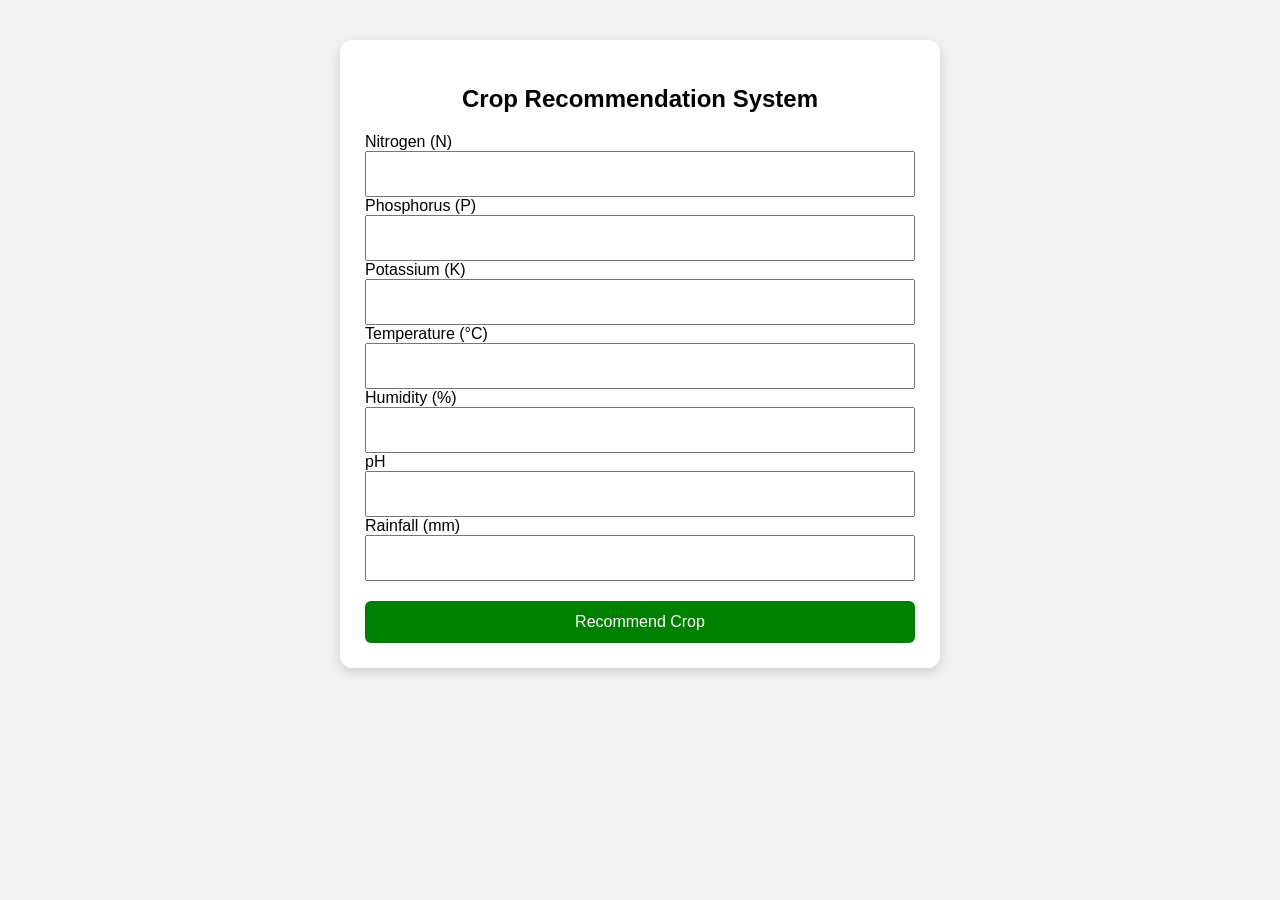
<file: templates/index.html>
<!DOCTYPE html>
<html>

<head>
    <meta charset="UTF-8">
    <meta name="viewport" content="width=device-width, initial-scale=1.0">

    <title>Crop Recommendation System</title>

    <style>

        body{
            font-family:Arial;
            background:#f2f2f2;
        }

        .container{

            width:90%;
            max-width:550px;
            margin:40px auto;
            background:white;
            padding:25px;
            border-radius:12px;
            box-shadow:0 4px 12px rgba(0,0,0,0.15);

            

        }

        input{

            width:100%;
            padding:12px;
            box-sizing:border-box;
            font-size:16px;

           

        }

        button{

            width:100%;
            padding:12px;
            background:green;
            color:white;
            border:none;
            margin-top:20px;
            border-radius:6px;
            cursor:pointer;
            font-size:16px;
            transition:0.3s;
        }


/* When the mouse is over the button */
button:hover{

    background:#0b6b0b;
    transform:scale(1.02);

}

/* When the button is clicked */
button:active{

    background:#044d04;
    transform:scale(0.98);

}



    

        h2{

            text-align:center;

        }

    </style>

</head>

<body>

<div class="container">

<h2>Crop Recommendation System</h2>

<form action="/predict" method="POST">

<label>Nitrogen (N)</label>
<input type="number" step="any" name="N" required>

<label>Phosphorus (P)</label>
<input type="number" step="any" name="P" required>

<label>Potassium (K)</label>
<input type="number" step="any" name="K" required>

<label>Temperature (°C)</label>
<input type="number" step="any" name="temperature" required>

<label>Humidity (%)</label>
<input type="number" step="any" name="humidity" required>

<label>pH</label>
<input type="number" step="any" name="ph" required>

<label>Rainfall (mm)</label>
<input type="number" step="any" name="rainfall" required>

<button type="submit">
Recommend Crop
</button>

</form>

</div>

</body>

</html>
</file>
